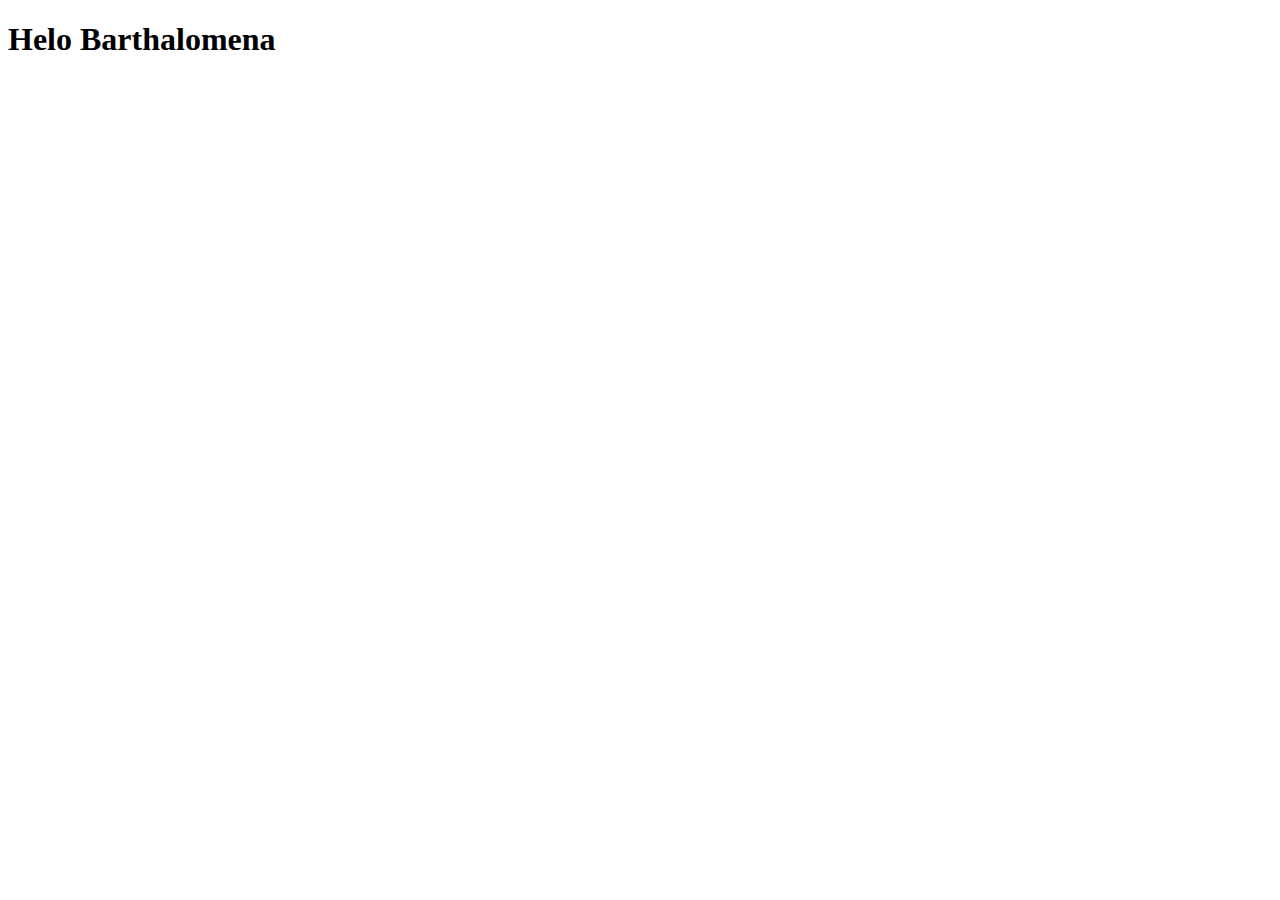
<file: AJS/index.html>
<!DOCTYPE html>
<html lang="en">
  <head>
    <meta charset="UTF-8" />
    <meta http-equiv="X-UA-Compatible" content="IE=edge" />
    <meta name="viewport" content="width=device-width, initial-scale=1.0" />
    <title>Document</title>
  </head>
  <body>
    <h1>Helo Barthalomena</h1>
    <script src="index.js"></script>
  </body>
</html>
</file>
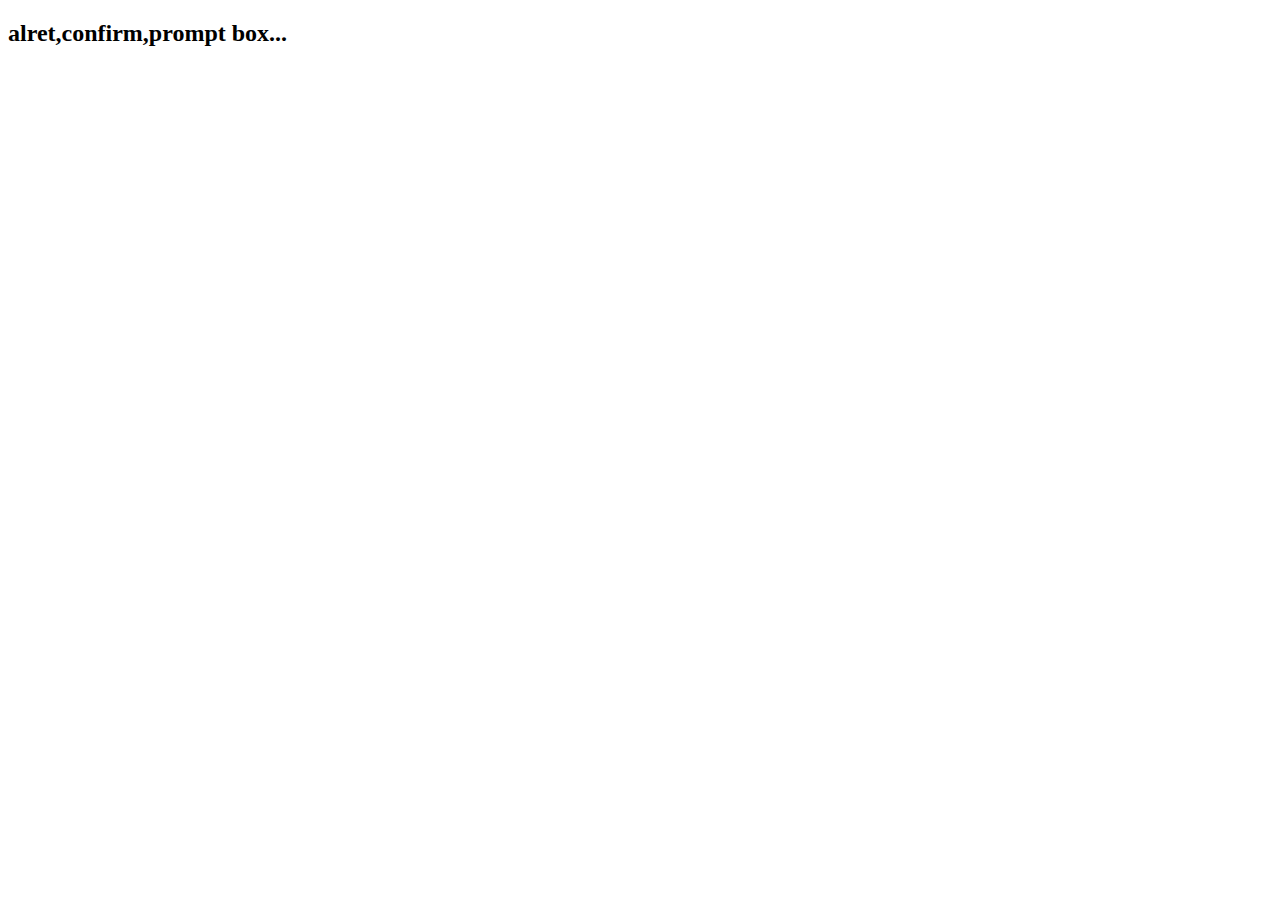
<file: AJS/alert.html>
<!DOCTYPE html>
<html lang="en">
  <head>
    <meta charset="UTF-8" />
    <meta http-equiv="X-UA-Compatible" content="IE=edge" />
    <meta name="viewport" content="width=device-width, initial-scale=1.0" />
    <title>Document</title>
  </head>
  <body id="b1">
    <h2 id="h2">alret,confirm,prompt box...</h2>
<p id="p1">  
</body>
</html>
</file>
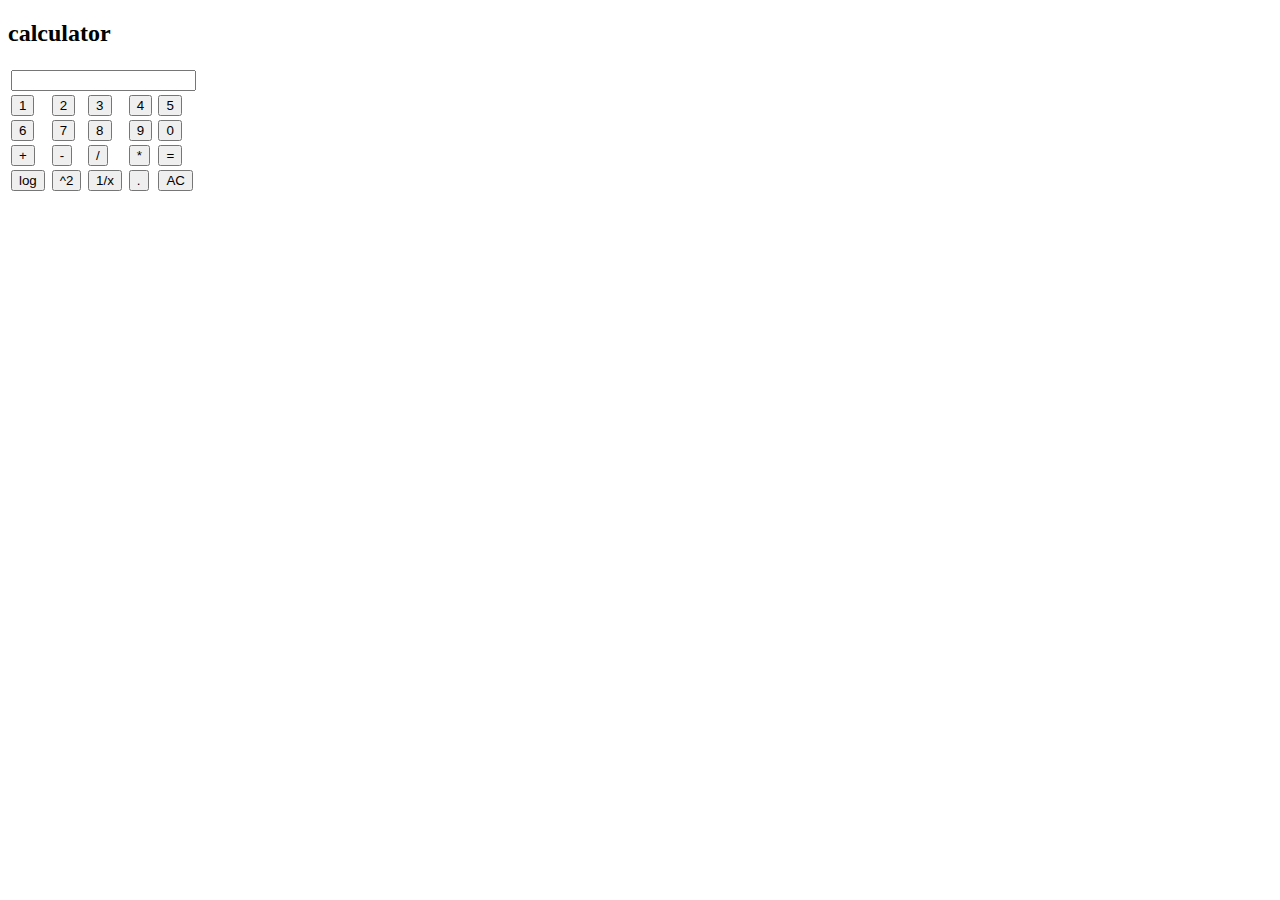
<file: AJS/calculater.html>
<!DOCTYPE html>
<html lang="en">
  <head>
    <meta charset="UTF-8" />
    <meta http-equiv="X-UA-Compatible" content="IE=edge" />
    <meta name="viewport" content="width=device-width, initial-scale=1.0" />
    <title>Document</title>
  </head>
  <body>
    <h2>calculator</h2>
    <table>
      <tr>
        <td colspan="5"><input id="i1" /></td>
      </tr>
      <tr>
        <td><button onclick="send(1)">1</button></td>
        <td><button onclick="send(2)">2</button></td>
        <td><button onclick="send(3)">3</button></td>
        <td><button onclick="send(4)">4</button></td>
        <td><button onclick="send(5)">5</button></td>
      </tr>
      <tr>
        <td><button onclick="send(6)">6</button></td>
        <td><button onclick="send(7)">7</button></td>
        <td><button onclick="send(8)">8</button></td>
        <td><button onclick="send(9)">9</button></td>
        <td><button onclick="send(0)">0</button></td>
      </tr>
      <tr>
        <td><button onclick="send('+')">+</button></td>
        <td><button onclick="send('-')">-</button></td>
        <td><button onclick="send('/')">/</button></td>
        <td><button onclick="send('*')">*</button></td>
        <td><button onclick="send('=')">=</button></td>
      </tr>
      <tr>
        <td><button onclick="send('log')">log</button></td>
        <td><button onclick="send('^2')">^2</button></td>
        <td><button onclick="send('1/x')">1/x</button></td>
        <td><button onclick="send('.')">.</button></td>
        <td><button onclick="send('AC')">AC</button></td>
      </tr>
    </table>

    <script>
      function send(i) {
        x = document.getElementById("i1");
        switch (i) {
          case 0:
            x.value += 0;
            break;
          case 1:
            x.value += 1;
            break;
          case 2:
            x.value += 2;
            break;
          case 3:
            x.value += 3;
            break;
          case 4:
            x.value += 4;
            break;
          case 5:
            x.value += 5;
            break;
          case 6:
            x.value += 6;
            break;
          case 7:
            x.value += 7;
            break;
          case 8:
            x.value += 8;
            break;
          case 9:
            x.value += 9;
            break;

          case "+":
            x.value += "+";
            break;
          case "-":
            x.value += "-";
            break;
          case "*":
            x.value += "*";
            break;
          case "/":
            x.value += "/";
            break;
          case ".":
            x.value += ".";
            break;
          case "AC":
            x.value = "";
            break;
          case "=":
            result = eval(x.value);
            x.value = result;
            break;

          case "log":
            result = eval(Math.log10(x.value));
            x.value = result;
            break;

          case "^2":
            result = eval(Math.sqrt(x.value));
            x.value = result;
            break;

          case "1/x":
            result = eval(Math.log10(1 / x.value));
            x.value = result;
            break;
        }
      }
    </script>
  </body>
</html>
</file>
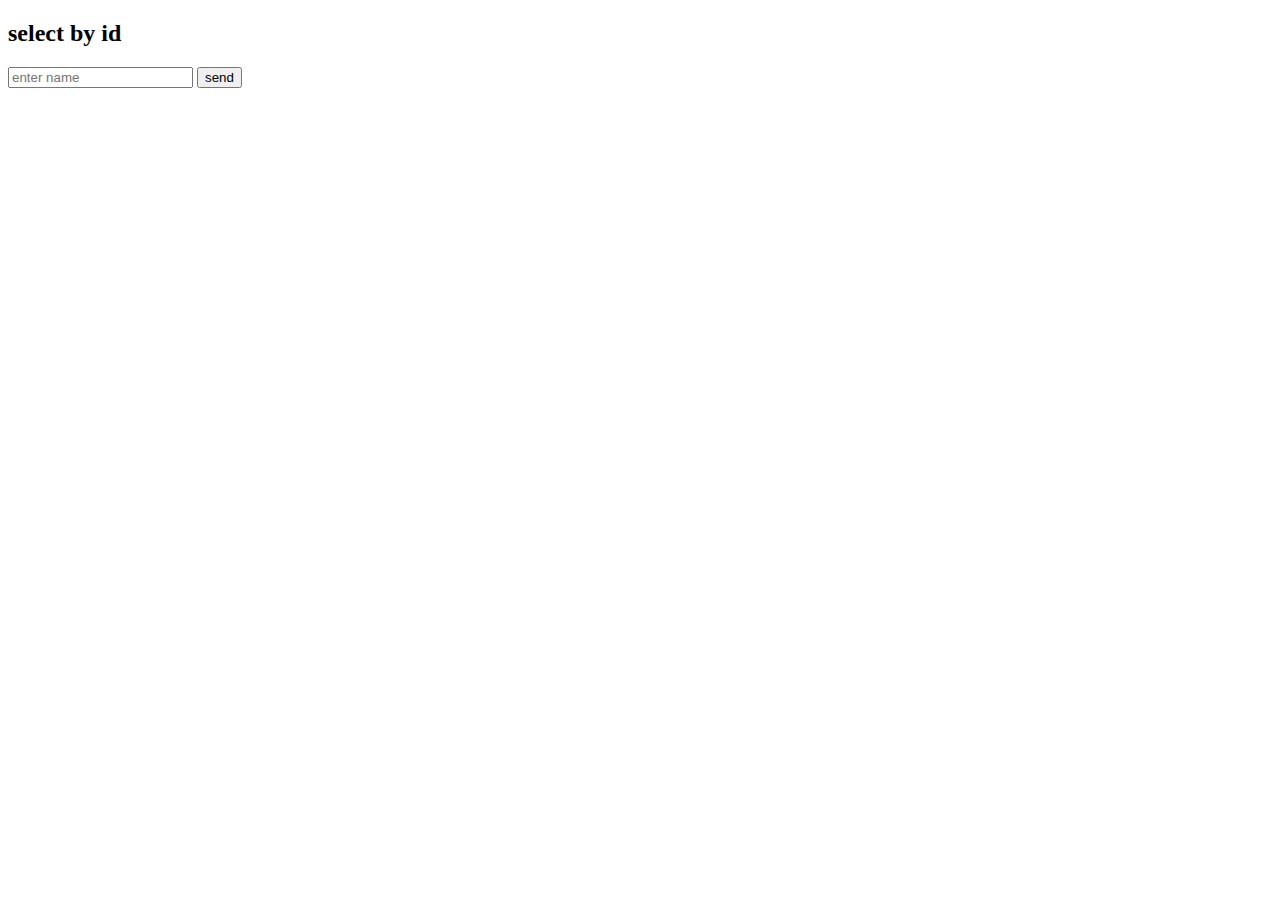
<file: AJS/id.html>
<!DOCTYPE html>
<html lang="en">
<head>
    <meta charset="UTF-8">
    <meta http-equiv="X-UA-Compatible" content="IE=edge">
    <meta name="viewport" content="width=device-width, initial-scale=1.0">
    <title>Document</title>
</head>
<body>
    
    <h2>select by id</h2>
    <input id="from" placeholder="enter name"></input>
    <button onclick="check()">send</button>
    <p id="to"></p>

<script>

function check()
{

box=document.getElementById("from").value;
document.getElementById("to").innerHTML=box;

}
    
</script>
























</body>
</html>
</file>
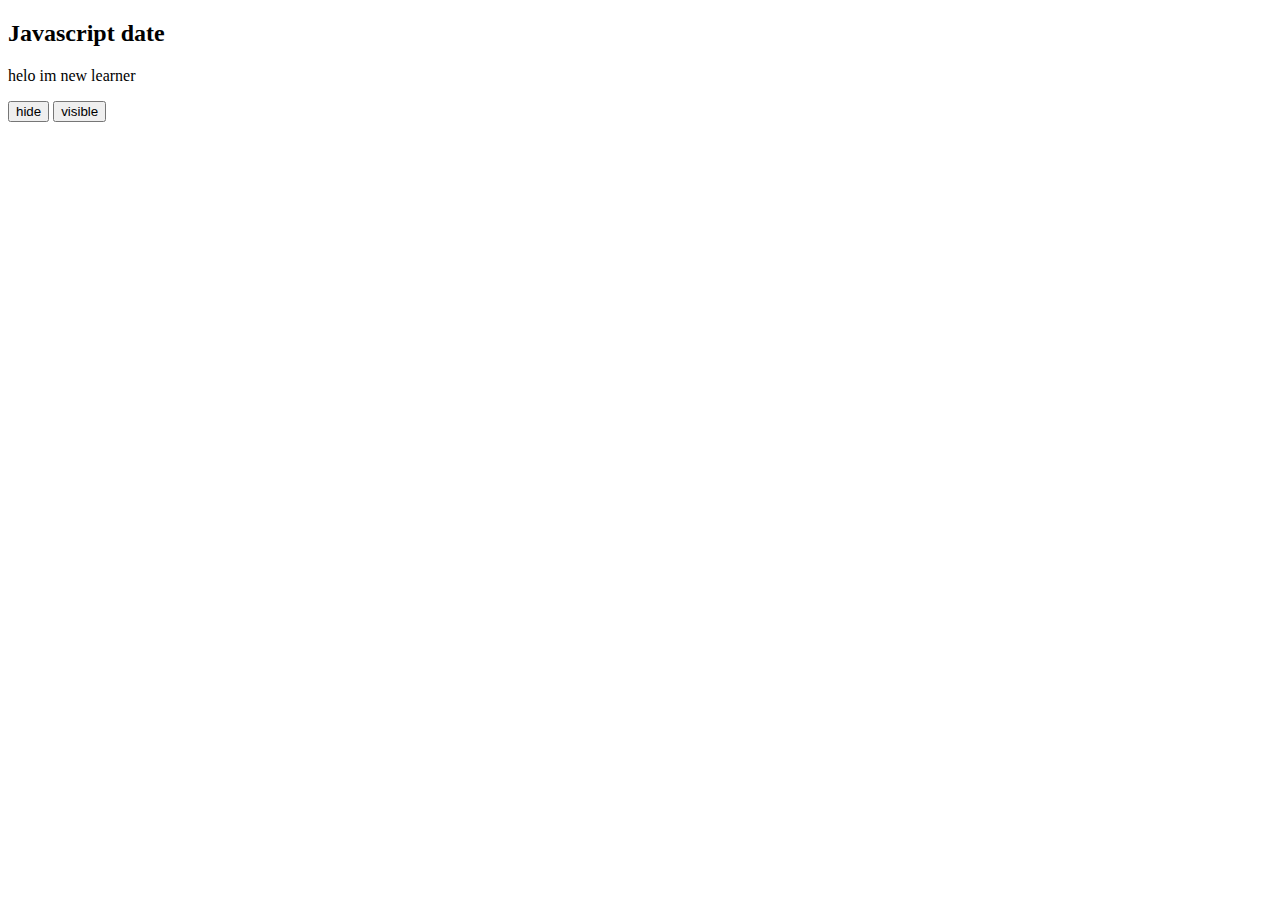
<file: AJS/para.html>
<!DOCTYPE html>
<html lang="en">
  <head>
    <meta charset="UTF-8" />
    <meta http-equiv="X-UA-Compatible" content="IE=edge" />
    <meta name="viewport" content="width=device-width, initial-scale=1.0" />
    <title>Document</title>
  </head>
  <body>
    <h2>Javascript date</h2>
    <p id="demo">helo im new learner</p>
    <button onclick="hide()">hide</button>
    <button onclick="display()">visible</button>
    <script>
      function hide() {
        document.getElementById("demo").style.visibility = "hidden";
      }
      function display() {
        document.getElementById("demo").style.visibility = "";
      }
    </script>
  </body>
</html>
</file>
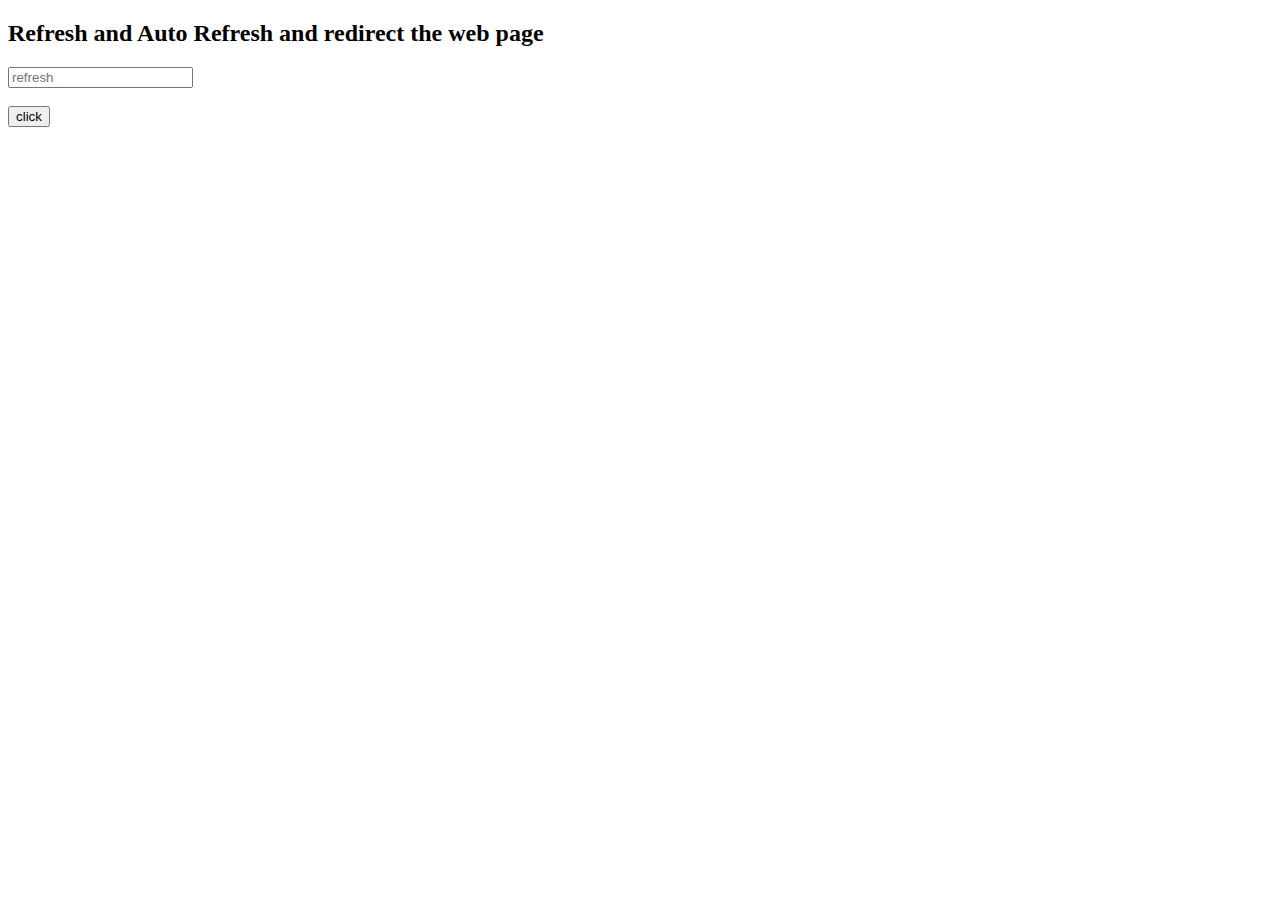
<file: AJS/refresh.html>
<!DOCTYPE html>
<html lang="en">
  <head>
    <meta charset="UTF-8" />
    <meta http-equiv="X-UA-Compatible" content="IE=edge" />
    <meta name="viewport" content="width=device-width, initial-scale=1.0" />
    <title>Document</title>
  </head>
  <body id="b1">
    <h2 id="h2">Refresh and Auto Refresh and redirect the web page</h2>
    <input id="i1" placeholder="refresh" /><br /><br />
    <button onclick="refresh()">click</button>
    <script>
      function refresh() {
        //time = document.getElementById("i1").value;
        //time = parseInt(time);
        time = 3;
        setTimeout("location.reload(true)", time * 1000);
        console.log(window.location.href);
        if (
          setTimeout("location.assign('https://payilagam.com/')", time * 1000)
        ) {
          document.getElementById("h2").style.color = "crimson";
          document.getElementById("b1").style.backgroundColor = "blue";
        }
      }
      setInterval(refresh, 3000);
    </script>
  </body>
</html>
</file>
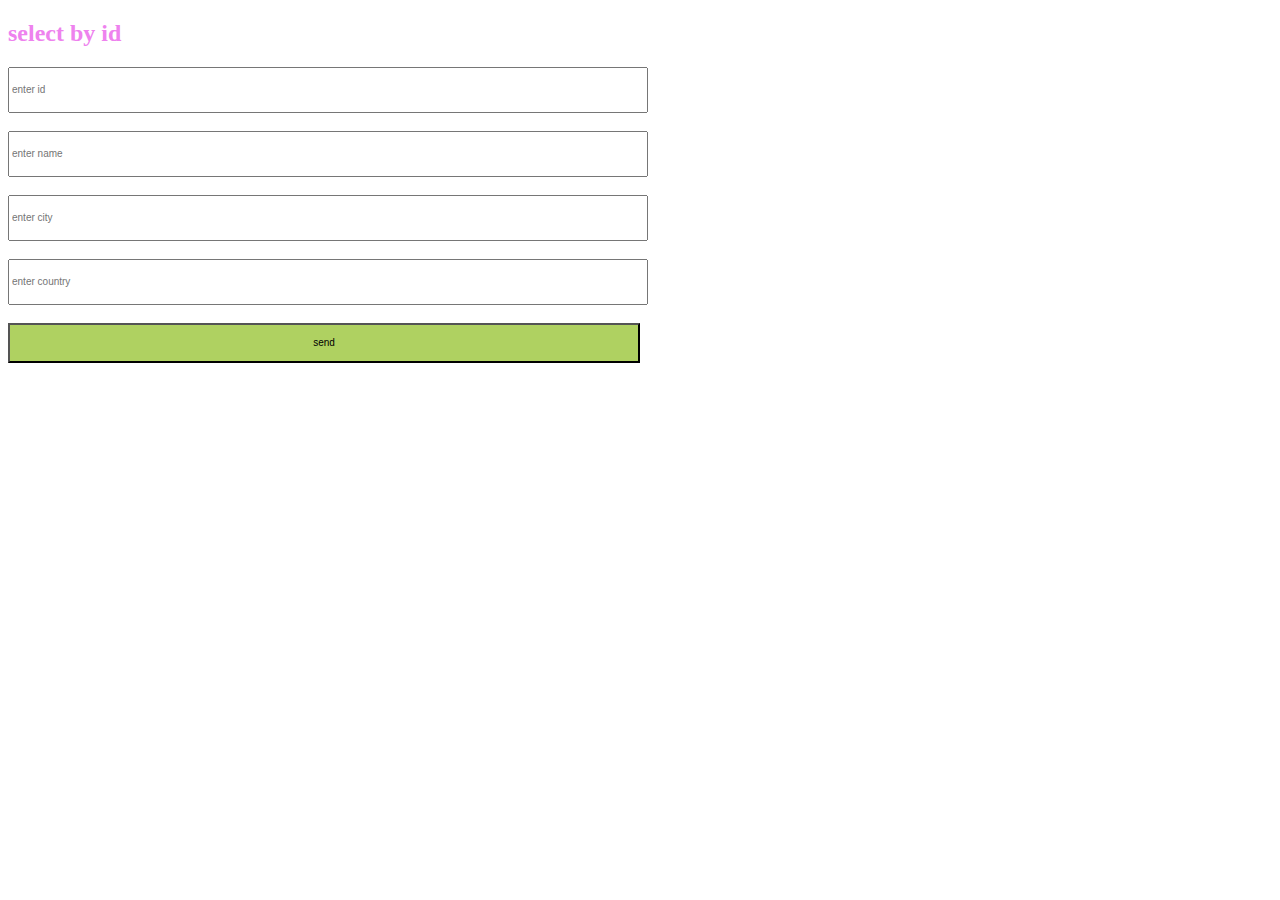
<file: AJS/tag_name.html>
<!--<!DOCTYPE html>
<html lang="en">
  <head>
    <meta charset="UTF-8" />
    <meta http-equiv="X-UA-Compatible" content="IE=edge" />
    <meta name="viewport" content="width=device-width, initial-scale=1.0" />
    <title>Document</title>
  </head>
  <body>
    <div>
      <h2>select by id</h2>
      <input placeholder="enter name" /><br /><br />
      <input placeholder="enter city" /><br /><br />
      <input placeholder="enter country" /><br /><br />

      <button onclick="check()">send</button>
      <p></p>
      <p></p>
      <p></p>
    </div>
    <script>
      function check() {
        box = document.getElementsByTagName("input");
        data = document.getElementsByTagName("p");

        data[0].innerHTML = box[0].value;
        data[1].innerHTML = box[1].value;
        data[2].innerHTML = box[2].value;
        for (i = 0; i < box.length; i++) {
          data[i].innerHTML = box[i].value;
          console.log(i);
        }
      }
    </script>
  </body>
</html>-->

<!DOCTYPE html>
<html lang="en">
  <head>
    <meta charset="UTF-8" />
    <meta http-equiv="X-UA-Compatible" content="IE=edge" />
    <meta name="viewport" content="width=device-width, initial-scale=1.0" />
    <title>Document</title>
    <script src="script.js"></script>
    <link rel="stylesheet" href="style.css" />
  </head>
  <body>
    <h2>select by id</h2>
    <input placeholder="enter id" /> <br /><br />
    <div id="mydiv">
      <input placeholder="enter name" /><br /><br />
      <input placeholder="enter city" /><br /><br />
      <input placeholder="enter country" /><br /><br />

      <button onclick="check()">send</button>
      <p></p>
      <p></p>
      <p></p>
    </div>
    <!--<script>
      function check() {
        area = document.getElementById("mydiv");
        box = area.getElementsByTagName("input");
        data = document.getElementsByTagName("p");

        //data[0].innerHTML = box[0].value;
        //data[1].innerHTML = box[1].value;
        //data[2].innerHTML = box[2].value;
        for (i = 0; i < box.length; i++) {
          data[i].innerHTML = box[i].value;
          console.log(i);
        }
      } 
    </script>-->
  </body>
</html>
</file>
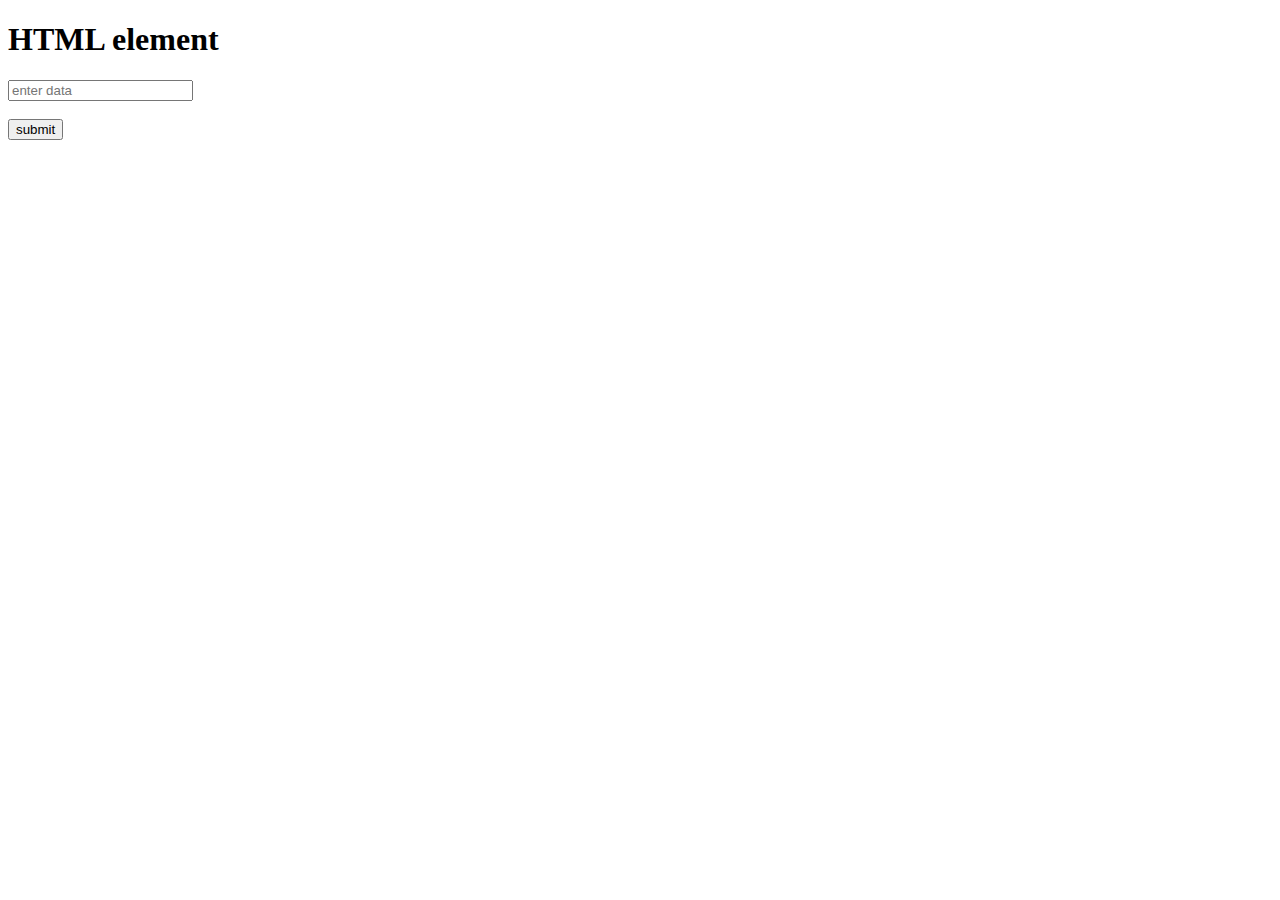
<file: AJS/text.html>
<!DOCTYPE html>
<html lang="en">
  <head>
    <meta charset="UTF-8" />
    <meta http-equiv="X-UA-Compatible" content="IE=edge" />
    <meta name="viewport" content="width=device-width, initial-scale=1.0" />
    <title>Document</title>
  </head>
  <body>
    <h1>HTML element</h1>
    <div id="mydiv"></div>
    <input placeholder="enter data" id="myinput" /><br /><br />
    <button onclick="create()">submit</button>
    <script>
      function create() {
        value = document.getElementById("myinput").value;
        element = document.createElement("p");
        text = document.createTextNode(value);
        element.appendChild(text);
        mydiv = document.getElementById("mydiv");
        mydiv.appendChild(element);
      }
    </script>
  </body>
</html>
</file>
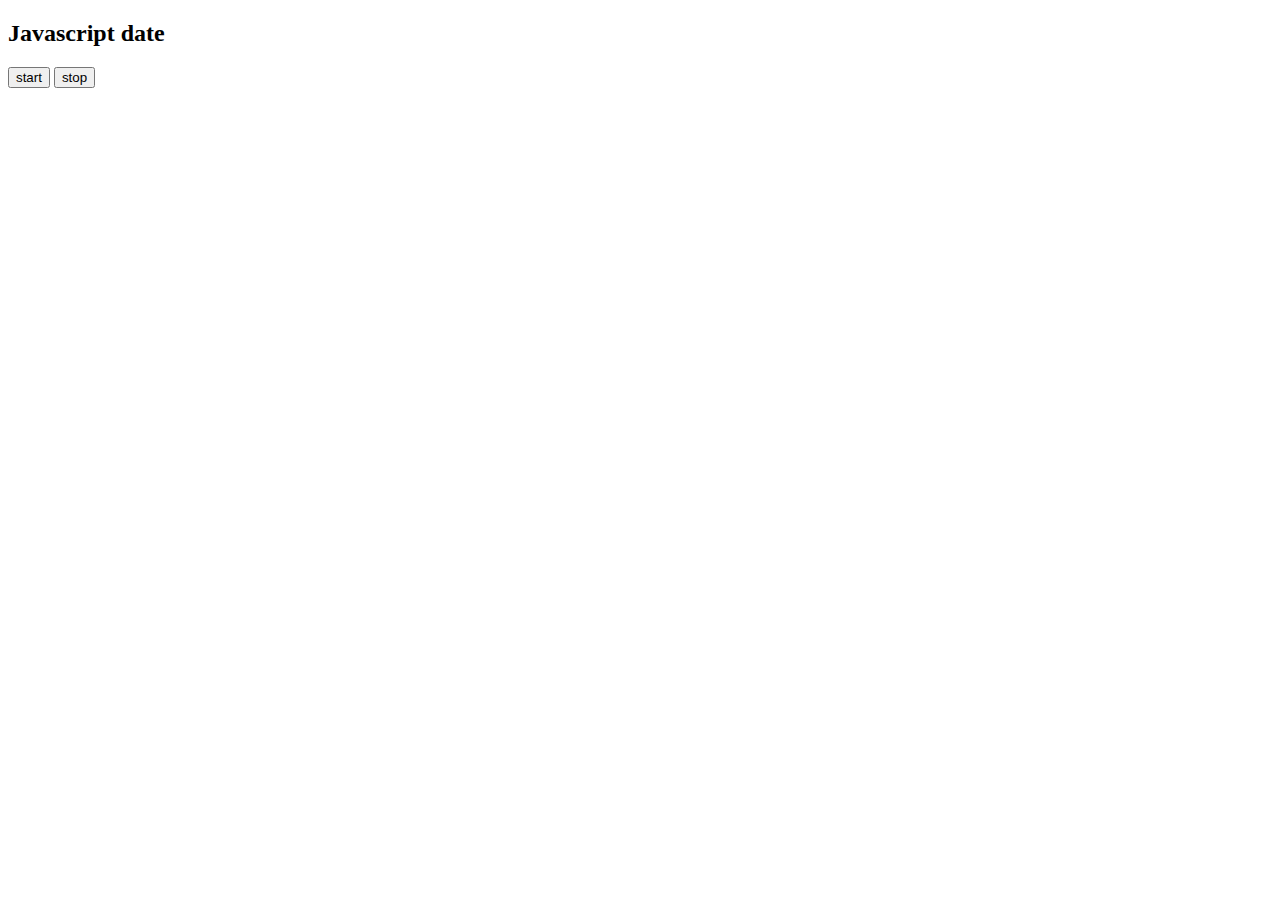
<file: AJS/time.html>
<!DOCTYPE html>
<html lang="en">
  <head>
    <meta charset="UTF-8" />
    <meta http-equiv="X-UA-Compatible" content="IE=edge" />
    <meta name="viewport" content="width=device-width, initial-scale=1.0" />
    <title>Document</title>
  </head>
  <body>
    <h2>Javascript date</h2>
    <p id="p1"></p>
      <button onclick="start()">start</button>
      <button onclick="stop()">stop</button>
 
      <script>
        function changeColor() {
          date = new Date();
          hour = date.getHours();
          minute = date.getMinutes();
          second = date.getSeconds();
          timing = date.toLocaleTimeString();

          x = document.getElementById("p1");
          //x.innerHTML = hour;
          //x.innerHTML = minute;
          //x.innerHTML = second;
          x.innerHTML = timing;

          //0,2,4,6,8--> divided by 2 remainder 0

          if (second % 2 == 0) {
            x.style.color = "crimson";
          } else {
            x.style.color = "blue";
          }
        } 

        
        function start() {
          clear = setInterval(changeColor, 1000); //1000 milli sec
        }
        function stop() {
          clearInterval(clear);
        }
      </script>
    </p>
  </body>
</html>
</file>
<file: AJS/style.css>
input {
  width: 50%;
  height: 40px;
  color: red;
  font-size: 10px;
}
h2 {
  color: violet;
}
p {
  color: crimson;
  font-size: 10px;
}
button {
  width: 50%;
  height: 40px;
  font-size: 10px;
  background-color: rgb(175, 209, 97);
}
.myclass1 {
  color: crimson;
  background-color: rgb(240, 18, 18);
  width: 200px;
}
.button1 {
  border-radius: 50%;
}
</file>
